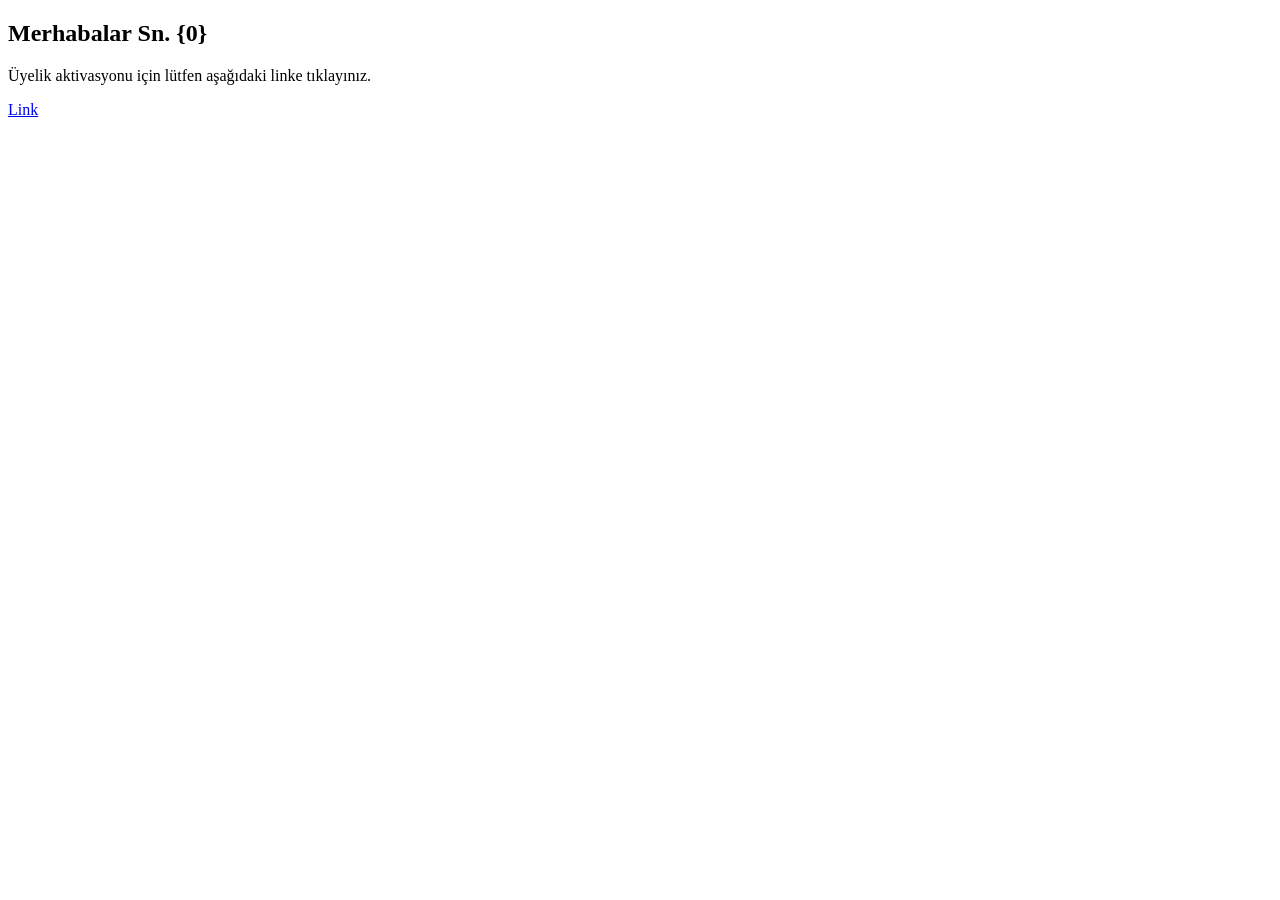
<file: CarBookStoreWeb/wwwroot/content/templates/confirmation.html>
﻿<!DOCTYPE html>
<html>
<head>
</head>
<body>
    <h2>Merhabalar Sn. {0}</h2>
    <p>Üyelik aktivasyonu için lütfen aşağıdaki linke tıklayınız.<br /></p>
    <p>
        <a href="{1}">Link</a>
    </p>
</body>
</html>
</file>
